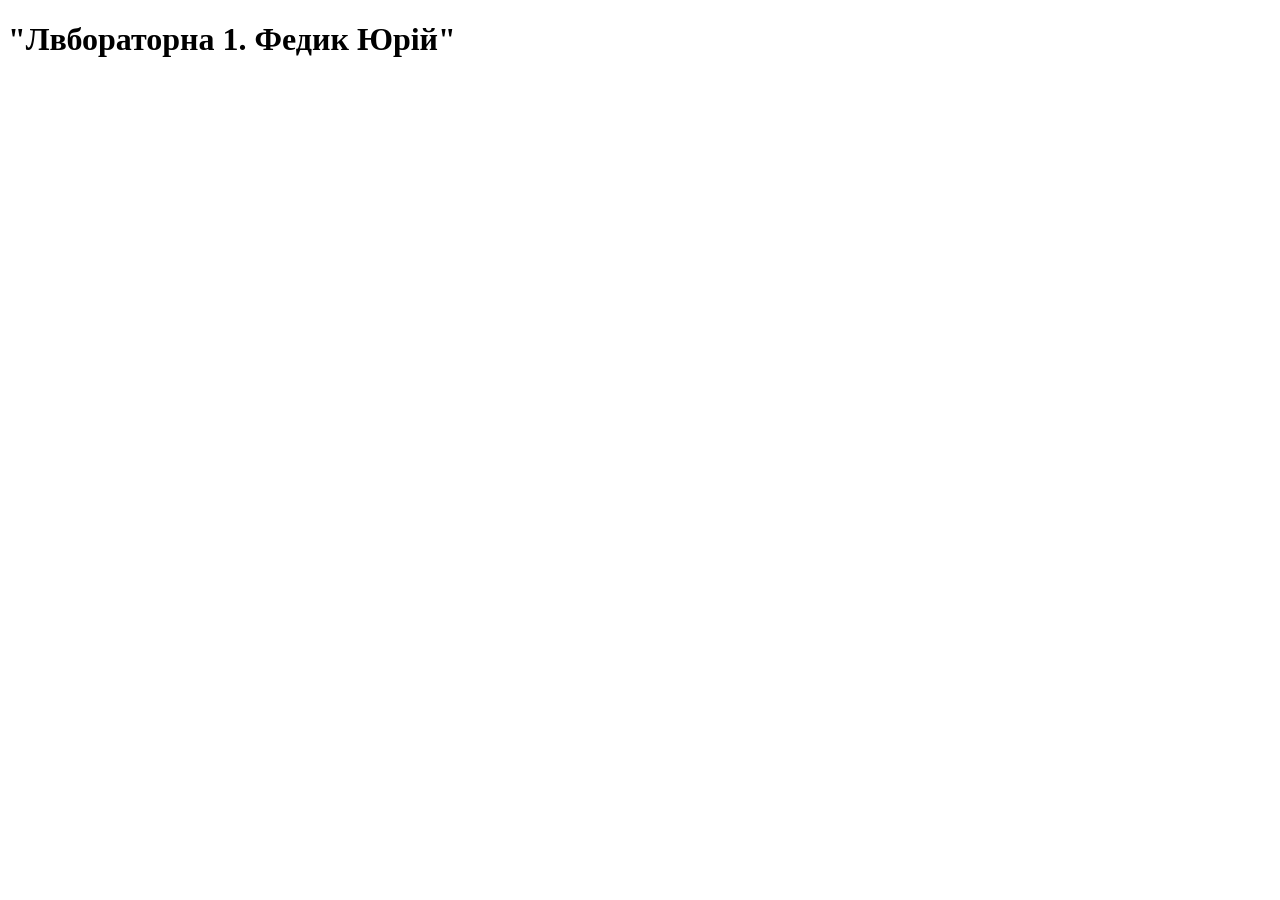
<file: index.html>
<!DOCTYPE html>
<html lang="en">
<head>
    <meta charset="UTF-8">
    <meta name="viewport" content="width=device-width, initial-scale=1.0">
    <title>Document</title>
</head>
<body>
    <main>
        <h1>"Лвбораторна 1. Федик Юрій"</h1>
    </main>
    <script src="lab1fedyk.js"></script>
</body>
</html>
</file>
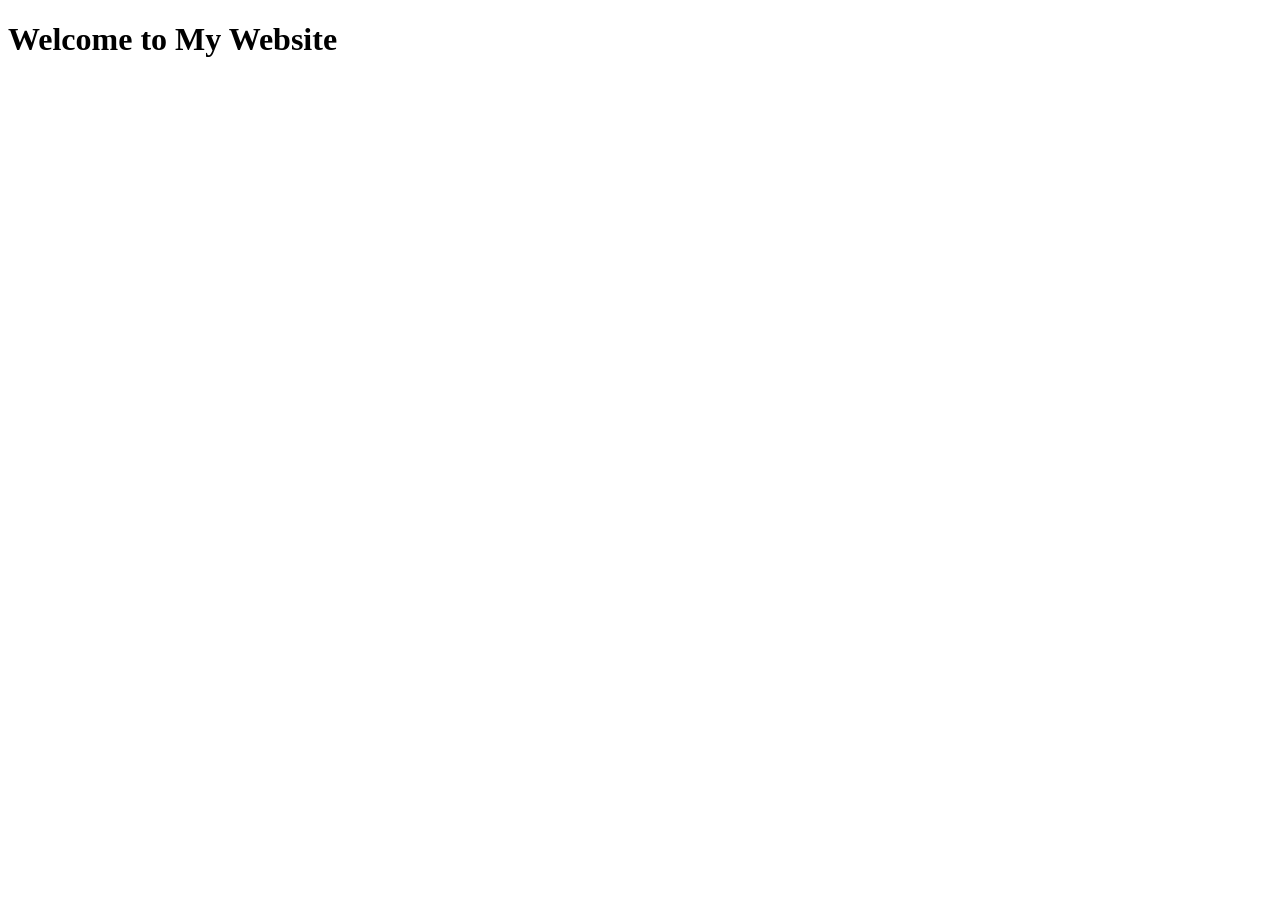
<file: lab3/main.html>
<!DOCTYPE html>
<html lang="en">
  <head>
    <meta charset="UTF-8">
    <meta name="viewport" content="width=device-width, initial-scale=1.0">
    <meta http-equiv="X-UA-Compatible" content="ie=edge">
    <title>My Website</title>
  </head>
  <body>
    <main>
        <h1>Welcome to My Website</h1>  
    </main>
    <script src="scr3.js"></script>
  </body>
</html>
</file>
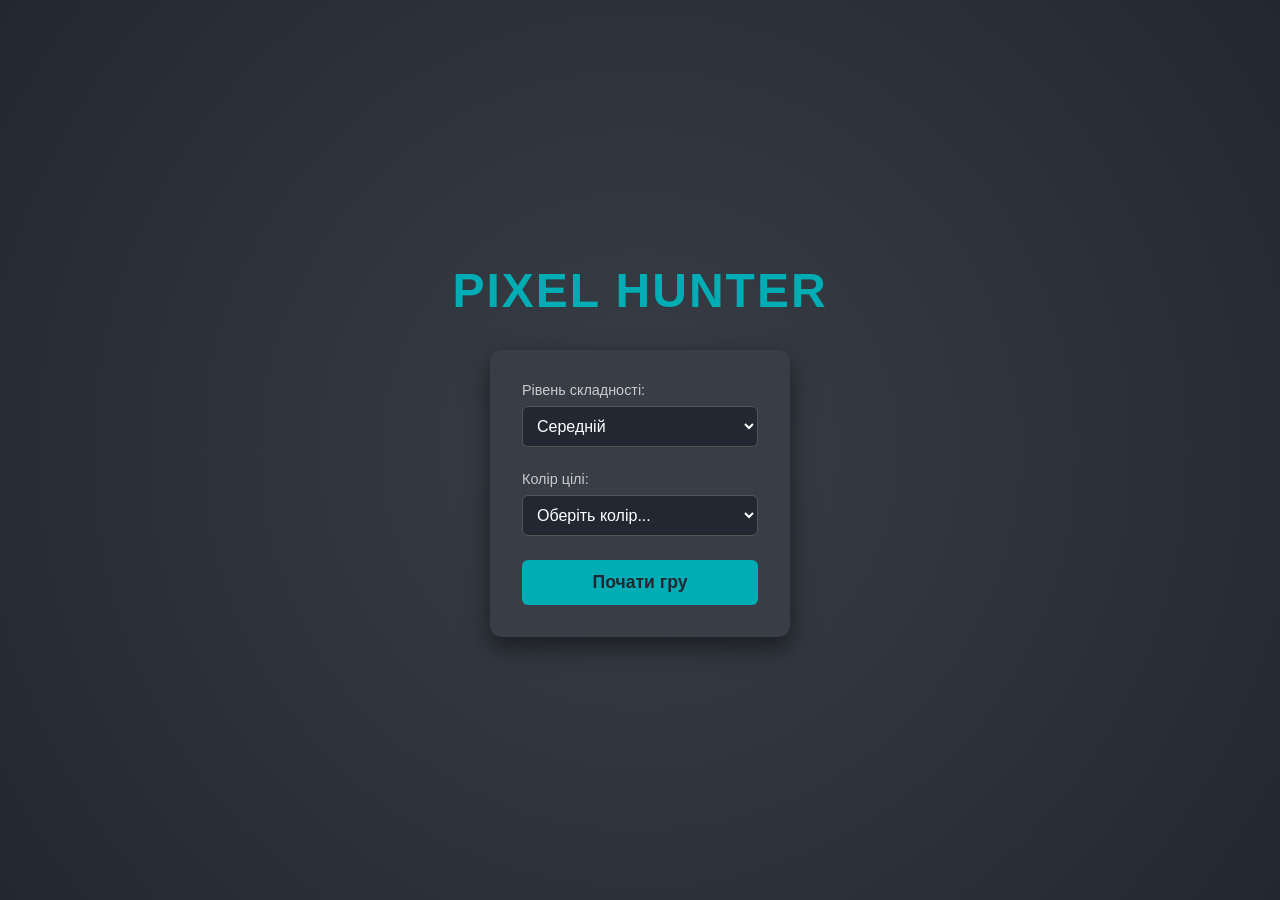
<file: lab4/lab4.html>
<!DOCTYPE html>
<html lang="uk">
<head>
    <meta charset="UTF-8">
    <meta name="viewport" content="width=device-width, initial-scale=1.0">
    <title>Гра: Злови Піксель</title>
    <link rel="stylesheet" href="style4.css">
</head>
<body>

    <main class="container">
        
        <section id="menu-view" class="active">
            <header>
                <h1>Pixel Hunter</h1>
            </header>
            
            <form class="game-settings" onsubmit="event.preventDefault()">
                <div class="form-group">
                    <label for="lvl-select">Рівень складності:</label>
                    <select id="lvl-select">
                        <option value="easy">Легкий</option>
                        <option value="medium" selected>Середній</option>
                        <option value="hard">Важкий</option>
                    </select>
                </div>

                <div class="form-group">
                    <label for="theme-select">Колір цілі:</label>
                    <select id="theme-select">
                        <option value="" disabled selected>Оберіть колір...</option>
                        <option value="green">Зелений</option>
                        <option value="red">Червоний</option>
                        <option value="blue">Синій</option>
                    </select>
                </div>

                <button type="button" id="btn-play" class="primary-btn">Почати гру</button>
            </form>
        </section>

        <section id="play-view" class="hidden">
            <div class="status-bar">
                <div class="stat-item">
                    Бали: <span id="current-score">0</span>
                </div>
                <div class="stat-item">
                    Таймер: <span id="time-remaining">2.0</span>с
                </div>
            </div>
            
            <div id="playground">
                <div class="game-target" id="active-target"></div>
            </div>
        </section>

    </main>

    <script src="scipt4.js"></script>
</body>
</html>
</file>
<file: lab4/style4.css>
:root {
    --bg-dark: #222831;
    --bg-light: #393e46;
    --accent: #00adb5;
    --text-main: #eeeeee;
    --danger: #ff4b5c;
}

* {
    box-sizing: border-box;
    margin: 0;
    padding: 0;
}

body {
    font-family: -apple-system, BlinkMacSystemFont, "Segoe UI", Roboto, Helvetica, Arial, sans-serif;
    background-color: var(--bg-dark);
    color: var(--text-main);
    height: 100vh;
    display: flex;
    flex-direction: column;
}

.container {
    width: 100%;
    height: 100%;
    display: flex;
    flex-direction: column;
}

#menu-view {
    display: flex;
    flex-direction: column;
    justify-content: center;
    align-items: center;
    height: 100%;
    background: radial-gradient(circle, var(--bg-light) 0%, var(--bg-dark) 100%);
}

#menu-view header h1 {
    font-size: 3rem;
    margin-bottom: 2rem;
    color: var(--accent);
    text-transform: uppercase;
    letter-spacing: 2px;
}

.game-settings {
    background-color: var(--bg-light);
    padding: 2rem;
    border-radius: 12px;
    box-shadow: 0 10px 25px rgba(0,0,0,0.5);
    width: 300px;
}

.form-group {
    margin-bottom: 1.5rem;
}

.form-group label {
    display: block;
    margin-bottom: 0.5rem;
    font-size: 0.9rem;
    opacity: 0.8;
}

.form-group select {
    width: 100%;
    padding: 10px;
    border: 1px solid #555;
    border-radius: 6px;
    background-color: var(--bg-dark);
    color: white;
    font-size: 1rem;
    outline: none;
}

.form-group select:focus {
    border-color: var(--accent);
}

.primary-btn {
    width: 100%;
    padding: 12px;
    background-color: var(--accent);
    border: none;
    border-radius: 6px;
    color: var(--bg-dark);
    font-weight: bold;
    font-size: 1.1rem;
    cursor: pointer;
    transition: transform 0.1s, opacity 0.2s;
}

.primary-btn:hover {
    opacity: 0.9;
}

.primary-btn:active {
    transform: scale(0.98);
}

.hidden {
    display: none !important;
}

#play-view {
    display: flex;
    flex-direction: column;
    height: 100%;
}

.status-bar {
    display: flex;
    justify-content: space-between;
    padding: 1rem 2rem;
    background-color: var(--bg-light);
    border-bottom: 2px solid #444;
    font-family: 'Courier New', monospace; 
}

.stat-item span {
    color: var(--accent);
    font-weight: bold;
    font-size: 1.4rem;
}

#playground {
    flex-grow: 1;
    position: relative;
    overflow: hidden;
    cursor: crosshair;
    background-color: #2b2b2b; 
}


.game-target {
    position: absolute;
    width: 40px; 
    height: 40px;
    border-radius: 50%; 
    box-shadow: 0 0 10px rgba(0,0,0,0.5);
    transition: transform 0.05s; 
    background-color: var(--danger); 
}
</file>
